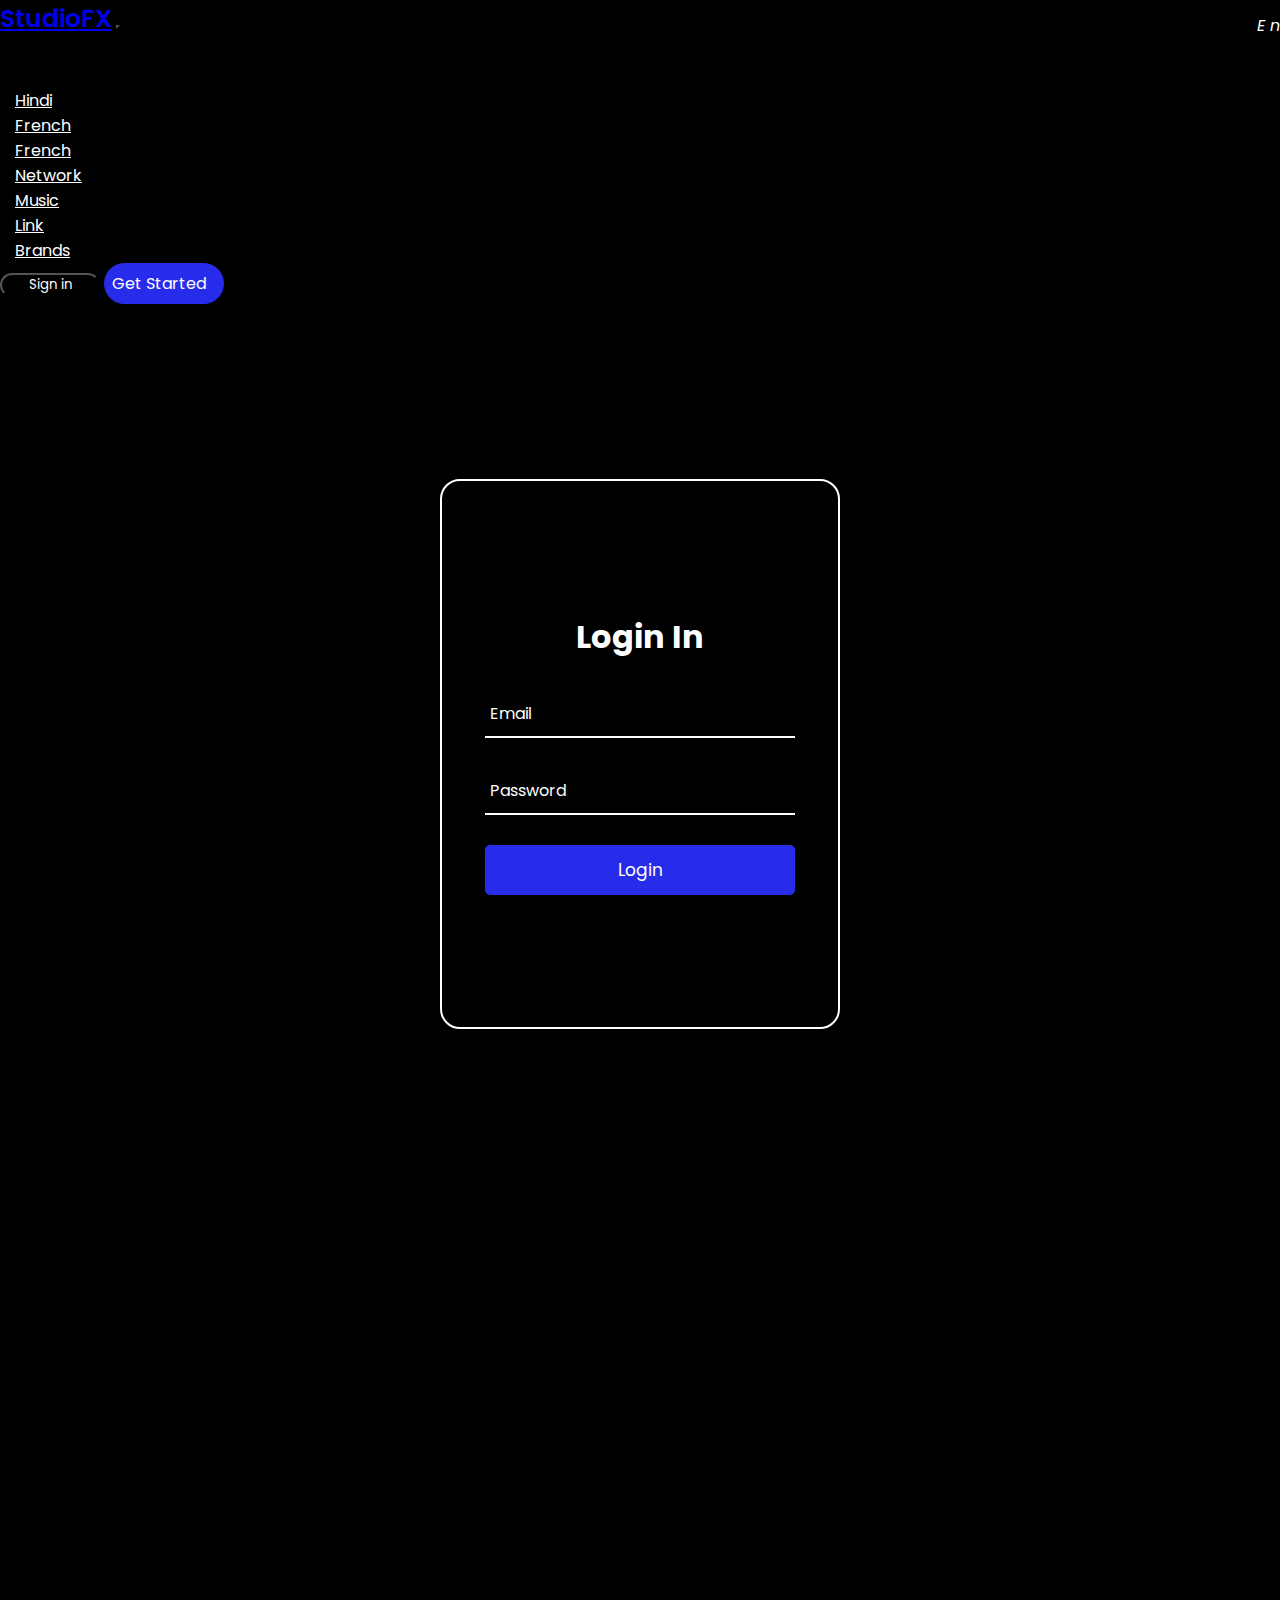
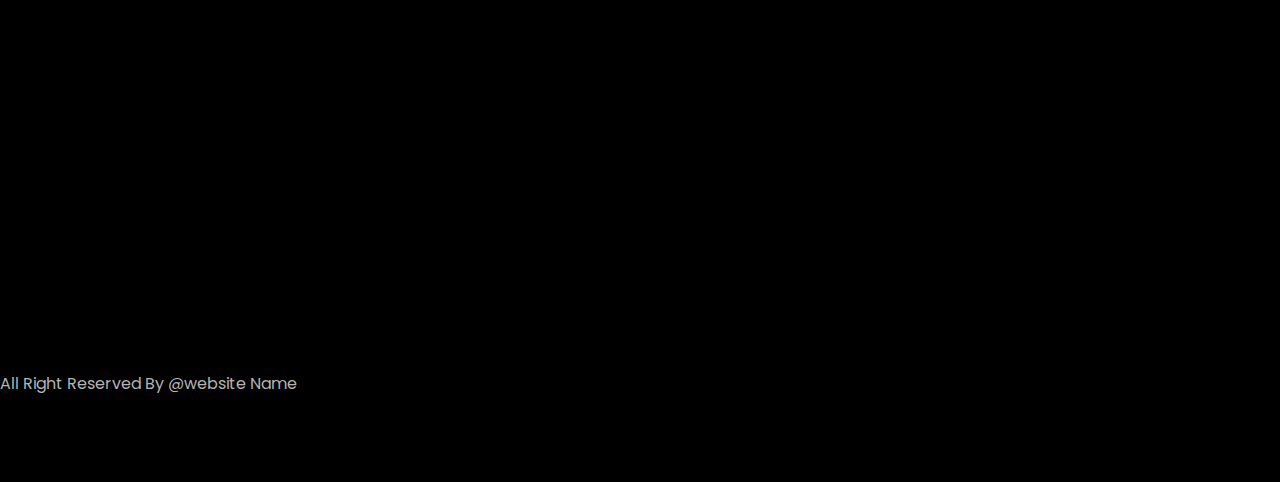
<file: login 2.html>
<!doctype html>
<html lang="en">
  <head>
    <meta charset="utf-8">
    <meta name="viewport" content="width=device-width, initial-scale=1">
    <title>Bootstrap demo</title>
    <!--Bootstrap cdn-->
    <link href="https://cdn.jsdelivr.net/npm/bootstrap@5.3.2/dist/css/bootstrap.min.css" rel="stylesheet" integrity="sha384-T3c6CoIi6uLrA9TneNEoa7RxnatzjcDSCmG1MXxSR1GAsXEV/Dwwykc2MPK8M2HN" crossorigin="anonymous">

    <!--Google font-->
    <link rel="preconnect" href="https://fonts.googleapis.com">
    <link rel="preconnect" href="https://fonts.gstatic.com" crossorigin>
    <link href="https://fonts.googleapis.com/css2?family=Poppins:ital,wght@0,400;0,600;1,800&display=swap" rel="stylesheet">

    <!--Font Awesome-->
    <link rel="stylesheet" href="https://cdnjs.cloudflare.com/ajax/libs/font-awesome/6.2.1/css/all.min.css" integrity="sha512-MV7K8+y+gLIBoVD59lQIYicR65iaqukzvf/nwasF0nqhPay5w/9lJmVM2hMDcnK1OnMGCdVK+iQrJ7lzPJQd1w==" crossorigin="anonymous" referrerpolicy="no-referrer" />
    <!--stylesheet-->
    <link rel="stylesheet" href="style.css">
    <link rel="stylesheet" href="https://unpkg.com/aos@next/dist/aos.css" />
  </head>
  <body>
    <!--navbar-->
    <nav class="navbar navbar-expand-lg navbar-dark fixed-top" id="top-nav">
        <div class="container">
          <a class="navbar-brand" href="#">StudioFX</a>
          <button class="navbar-toggler" type="button" data-bs-toggle="collapse" data-bs-target="#navbarSupportedContent" aria-controls="navbarSupportedContent">
            <span class="navbar-toggler-icon"></span>
            
          </button>
          <div id="navbarSupportedContent" class="lan">
            <ul class="navbar-nav ">
              <li class="nav-item">
            <li class="nav-item dropdown">
                <a class="nav-link dropdown-toggle" href="#" role="button" data-bs-toggle="dropdown" aria-expanded="false">
                    <i class="fa-solid fa-globe ">      E n</i>
                </a>
                <ul class="dropdown-menu">
                  <li><a class="dropdown-item" href="#">Hindi</a></li>
                  <li><a class="dropdown-item" href="#">French</a></li>
                  <li><a class="dropdown-item" href="#">French</a></li>
                 
                </ul>
              </li>
              </li>
              </ul>
              </div>
           
          <div class="collapse navbar-collapse" id="navbarSupportedContent">
            <ul class="navbar-nav mx-auto mb-2 mb-lg-0">
              <li class="nav-item">
                <a class="nav-link" href="index.html">Network</a>
              </li>
              <li class="nav-item">
                <a class="nav-link" href="#">Music</a>
              </li>
              <li class="nav-item">
                <a class="nav-link" href="#">Link</a>
              </li>
              <li class="nav-item">
                <a class="nav-link" href="#">Brands</a>
              </li>
           
            </ul>
            <button class="btn p-2 my-lg-0 my-2">Sign in</button>
            <a class="button text-center" href="#">Get Started</a>
          </div>
        </div>
      </nav>
      <!--navbar end-->
      
<div id="sign-in" data-aos="fade-up">
  <div class="form-box">
    <form action="" name="Formfill" onsubmit="return validation()">
      <h2>Login In</h2>
      <p id="result"></p>
      
      <div class="Input-box">
        <i class="fa-solid fa-envelope"></i>
        <input type="email" name="Email" placeholder="Email">
      </div>
      <div class="Input-box">
        
        <i class="fa-solid fa-lock"></i>
        <input type="password" name="Password" placeholder="Password">
      </div>
      
      <div class="button-1">
        <input type="submit" class="btn-1" onclick="validation()" value="Login">
      </div>
      
    </form>
  </div>
</div>









      


      <!-- footer starts -->
<footer data-aos="fade-up">
    <div class="container">
        <div class="row">
            <div class="col-lg-3 col-sm-6">
                <div class="single-box">
                    <a class="navbar-brand text-white" href="#">StudioFX</a>
                <p>Lorem ipsum dolor, sit amet consectetur adipisicing elit. Quam repellendus sunt praesentium aspernatur iure molestias.</p>
                
                </div>
            </div>
            <div class="col-lg-3 col-sm-6">
                <div class="single-box">
                    <h2>Hosting</h2>
                <ul>
                    <li><a href="#">Network</a></li>
                    <li><a href="#">Music</a></li>
                    <li><a href="#">Link</a></li>
                    <li><a href="#">Brands</a></li>
                </ul>
                </div>                    
            </div>
            <div class="col-lg-3 col-sm-6">
                <div class="single-box">
                    <h2>Domain</h2>
                <ul>
                    <li><a href="#">Network</a></li>
                    <li><a href="#">Music</a></li>
                    <li><a href="#">Link</a></li>
                    <li><a href="#">Brands</a></li>
                    
                </ul>
                </div>                    
            </div>
            <div class="col-lg-3 col-sm-6">
                <div class="single-box">
                    <h2>Newsletter</h2>
                    <p>Lorem, ipsum dolor sit amet consectetur adipisicing elit. Consequuntur doloremque earum similique fugiat nobis. Facere?</p>
                    
                   
                </div>
            </div>
        </div>
    </div>
</footer>
  <footer class=" p-2 text-center">
      <div class="container">
          <p class="text-white">All Right Reserved By @website Name</p>
      </div>
  </footer>
  <!-- footer ends -->

  <script src="https://unpkg.com/aos@next/dist/aos.js"></script>
<script src="script.js"></script>

    <script src="https://cdn.jsdelivr.net/npm/bootstrap@5.3.2/dist/js/bootstrap.bundle.min.js" integrity="sha384-C6RzsynM9kWDrMNeT87bh95OGNyZPhcTNXj1NW7RuBCsyN/o0jlpcV8Qyq46cDfL" crossorigin="anonymous"></script>
  </body>
</html>
</file>
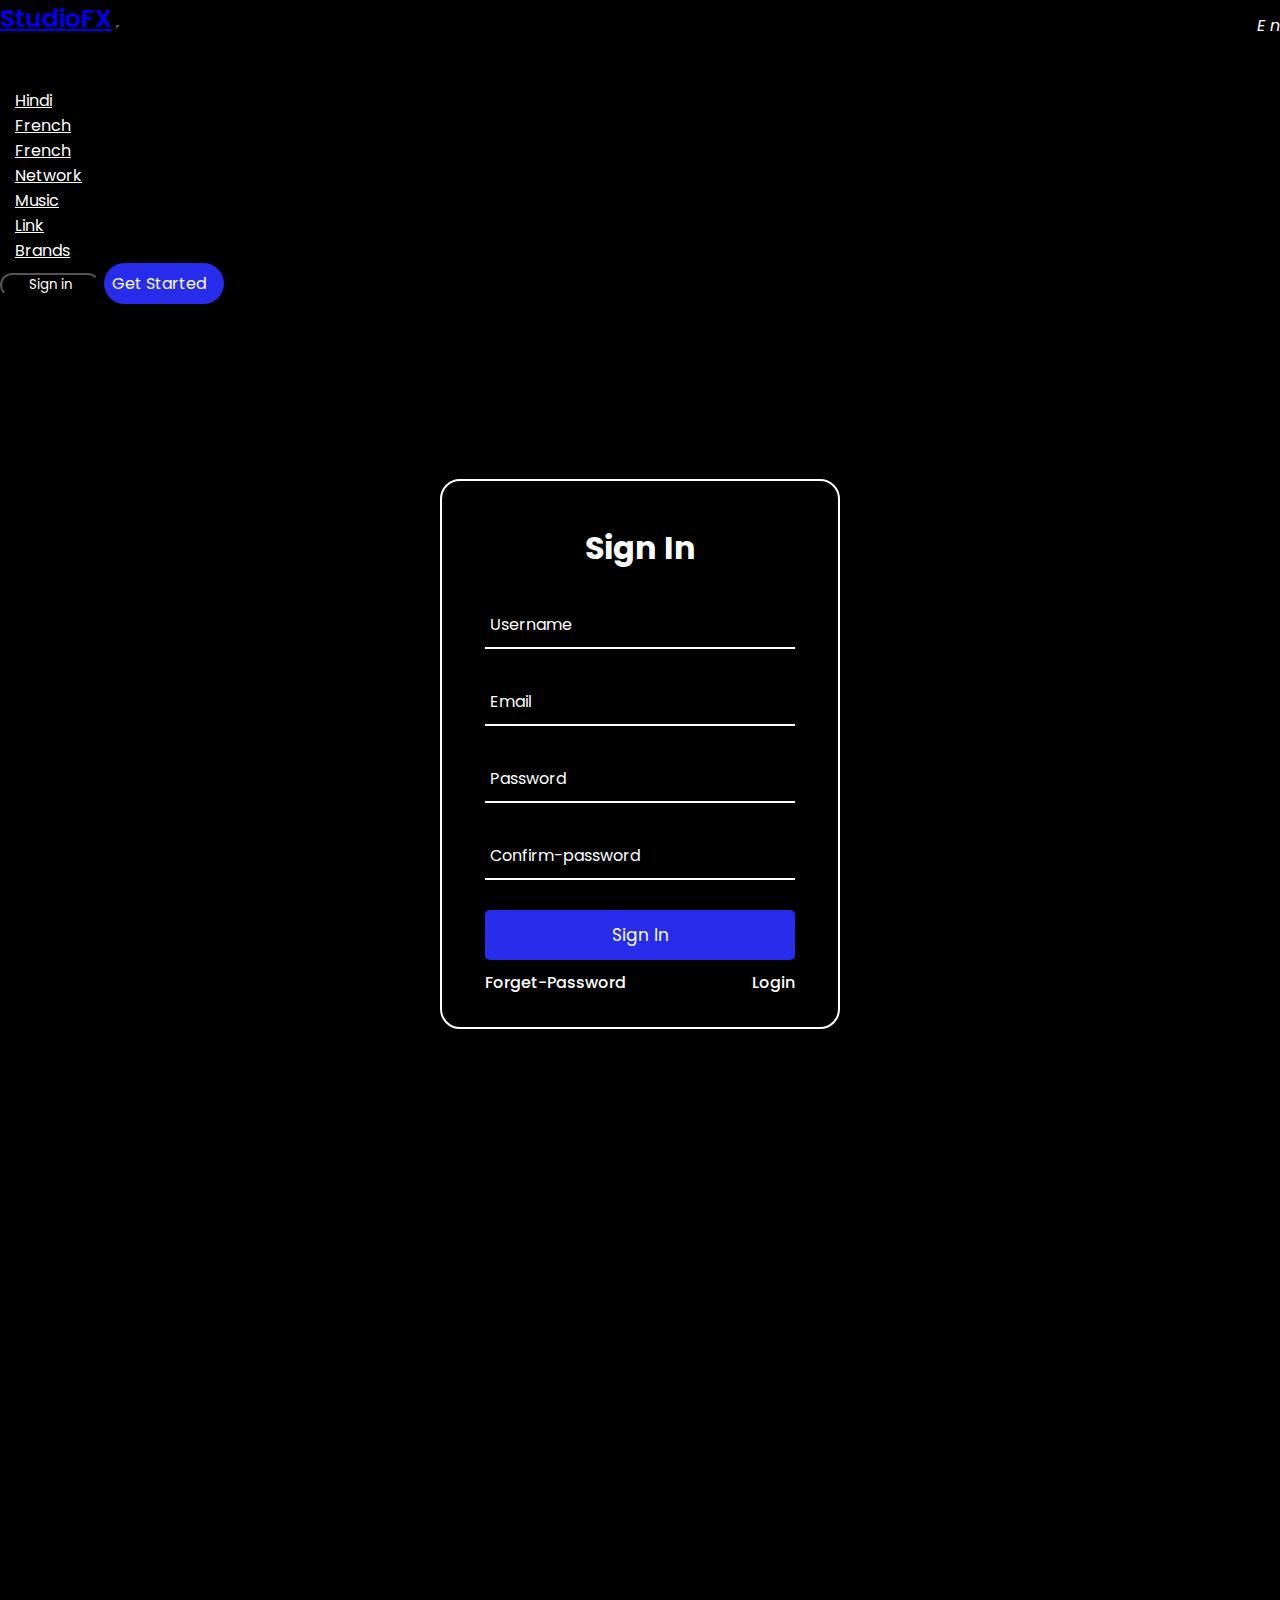
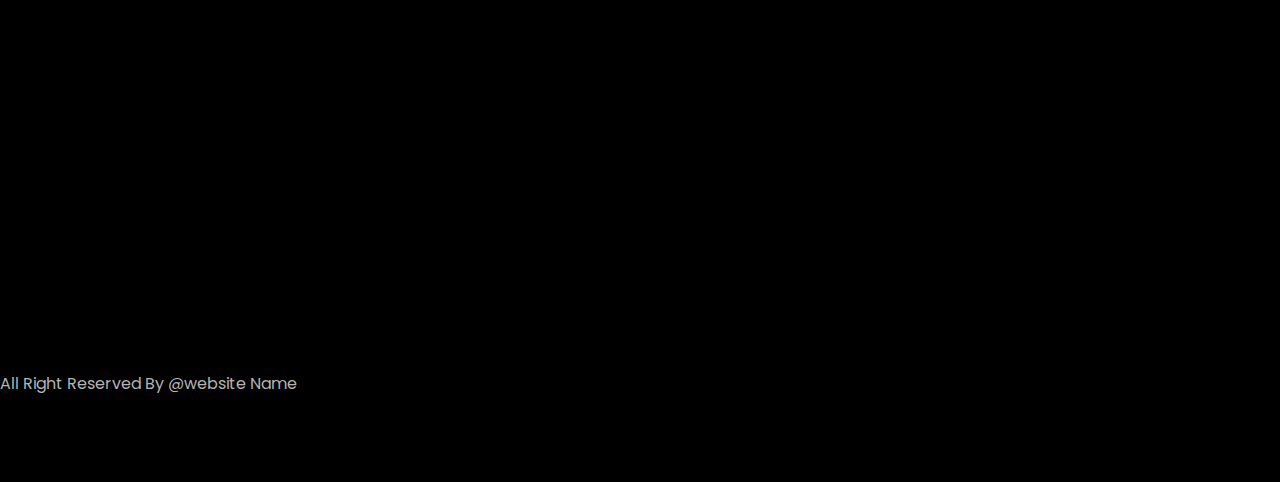
<file: login.html>
<!doctype html>
<html lang="en">
  <head>
    <meta charset="utf-8">
    <meta name="viewport" content="width=device-width, initial-scale=1">
    <title>Bootstrap demo</title>
    <!--Bootstrap cdn-->
    <link href="https://cdn.jsdelivr.net/npm/bootstrap@5.3.2/dist/css/bootstrap.min.css" rel="stylesheet" integrity="sha384-T3c6CoIi6uLrA9TneNEoa7RxnatzjcDSCmG1MXxSR1GAsXEV/Dwwykc2MPK8M2HN" crossorigin="anonymous">

    <!--Google font-->
    <link rel="preconnect" href="https://fonts.googleapis.com">
    <link rel="preconnect" href="https://fonts.gstatic.com" crossorigin>
    <link href="https://fonts.googleapis.com/css2?family=Poppins:ital,wght@0,400;0,600;1,800&display=swap" rel="stylesheet">

    <!--Font Awesome-->
   
    <link rel="stylesheet" href="https://cdnjs.cloudflare.com/ajax/libs/font-awesome/6.2.1/css/all.min.css" integrity="sha512-MV7K8+y+gLIBoVD59lQIYicR65iaqukzvf/nwasF0nqhPay5w/9lJmVM2hMDcnK1OnMGCdVK+iQrJ7lzPJQd1w==" crossorigin="anonymous" referrerpolicy="no-referrer" />
    <!--stylesheet-->
    <link rel="stylesheet" href="style.css">
    <link rel="stylesheet" href="https://unpkg.com/aos@next/dist/aos.css" />
  </head>
  <body>
    <!--navbar-->
    <nav class="navbar navbar-expand-lg navbar-dark fixed-top" id="top-nav">
        <div class="container">
          <a class="navbar-brand" href="index.html">StudioFX</a>
          <button class="navbar-toggler" type="button" data-bs-toggle="collapse" data-bs-target="#navbarSupportedContent" aria-controls="navbarSupportedContent">
            <span class="navbar-toggler-icon"></span>
            
          </button>
          <div id="navbarSupportedContent" class="lan">
            <ul class="navbar-nav ">
              <li class="nav-item">
            <li class="nav-item dropdown">
                <a class="nav-link dropdown-toggle" href="#" role="button" data-bs-toggle="dropdown" aria-expanded="false">
                    <i class="fa-solid fa-globe ">      E n</i>
                </a>
                <ul class="dropdown-menu">
                  <li><a class="dropdown-item" href="#">Hindi</a></li>
                  <li><a class="dropdown-item" href="#">French</a></li>
                  <li><a class="dropdown-item" href="#">French</a></li>
                 
                </ul>
              </li>
              </li>
              </ul>
              </div>
           
          <div class="collapse navbar-collapse" id="navbarSupportedContent">
            <ul class="navbar-nav mx-auto mb-2 mb-lg-0">
              <li class="nav-item">
                <a class="nav-link" href="index.html">Network</a>
              </li>
              <li class="nav-item">
                <a class="nav-link" href="#">Music</a>
              </li>
              <li class="nav-item">
                <a class="nav-link" href="#">Link</a>
              </li>
              <li class="nav-item">
                <a class="nav-link" href="#">Brands</a>
              </li>
           
            </ul>
            <button class="btn p-2 my-lg-0 my-2">Sign in</button>
            <a class="button text-center" href="#">Get Started</a>
          </div>
        </div>
      </nav>
      <!--navbar end-->
     <!--sign in start--> 
<div id="sign-in" data-aos="fade-up">
  <div class="form-box">
    <form action="" name="Formfill" onsubmit="return validation()">
      <h2>Sign In</h2>
      <p id="result"></p>
      <div class="Input-box">
        <i class="fa-solid fa-user"></i>
        <input type="text" name="Username" placeholder="Username">
      </div>
      <div class="Input-box">
        <i class="fa-solid fa-envelope"></i>
        <input type="email" name="Email" placeholder="Email">
      </div>
      <div class="Input-box">
        <i class="fa-solid fa-lock"></i>
        <input type="password" name="Password" placeholder="Password">
      </div>
      <div class="Input-box">
        <i class="fa-solid fa-lock"></i>
        <input type="password" name="CPassword" placeholder="Confirm-password">
      </div>
      <div class="button-1">
        <input type="submit" class="btn-1" onclick="validation()" value="Sign In">
      </div>
      <div class="group">
        <span><a href="#">Forget-Password</a></span>
        <span><a href="login 2.html">Login</a></span>
      </div>
    </form>
  </div>
</div>
<!-- footer starts -->
<footer data-aos="fade-up">
    <div class="container">
        <div class="row">
            <div class="col-lg-3 col-sm-6">
                <div class="single-box">
                    <a class="navbar-brand text-white" href="#">StudioFX</a>
                <p>Lorem ipsum dolor, sit amet consectetur adipisicing elit. Quam repellendus sunt praesentium aspernatur iure molestias.</p>
                
                </div>
            </div>
            <div class="col-lg-3 col-sm-6">
                <div class="single-box">
                    <h2>Hosting</h2>
                <ul>
                    <li><a href="#">Network</a></li>
                    <li><a href="#">Music</a></li>
                    <li><a href="#">Link</a></li>
                    <li><a href="#">Brands</a></li>
                </ul>
                </div>                    
            </div>
            <div class="col-lg-3 col-sm-6">
                <div class="single-box">
                    <h2>Domain</h2>
                <ul>
                    <li><a href="#">Network</a></li>
                    <li><a href="#">Music</a></li>
                    <li><a href="#">Link</a></li>
                    <li><a href="#">Brands</a></li>
                    
                </ul>
                </div>                    
            </div>
            <div class="col-lg-3 col-sm-6">
                <div class="single-box">
                    <h2>Newsletter</h2>
                    <p>Lorem, ipsum dolor sit amet consectetur adipisicing elit. Consequuntur doloremque earum similique fugiat nobis. Facere?</p>
                    
                    
                </div>
            </div>
        </div>
    </div>
</footer>
  <footer class=" p-2 text-center">
      <div class="container">
          <p class="text-white">All Right Reserved By @website Name</p>
      </div>
  </footer>
  <!-- footer ends -->

  <script src="https://unpkg.com/aos@next/dist/aos.js"></script>
<script src="script.js"></script>

    <script src="https://cdn.jsdelivr.net/npm/bootstrap@5.3.2/dist/js/bootstrap.bundle.min.js" integrity="sha384-C6RzsynM9kWDrMNeT87bh95OGNyZPhcTNXj1NW7RuBCsyN/o0jlpcV8Qyq46cDfL" crossorigin="anonymous"></script>
  </body>
</html>
</file>
<file: style.css>
/*nav*/


*{
    margin: 0;
    padding: 0;
    box-sizing: border-box;
    font-family: 'Poppins', sans-serif;
    background-color: black;
   
}
body{
    background-color: black;
}
.navbar-brand{
    font-weight: 600;
    font-size: 25px;
    
}
#top-nav{
    background: black !important;
    position: sticky;
    
}
.nav-item a{
    margin-right: 15px;
    margin-left: 15px;
    font-size: 16px;
}
#navbarSupportedContent a{
    color: white;
}
#navbarSupportedContent button{
    width: 100px;
    color: white;
    border-radius: 15px;
}
.button{
    padding: 8px ;
    display: inline-block;
    background: #272cea;
    width: 120px;
    text-decoration: none;
    border-radius: 5rem;
}
/*nav end*/

/*home*/
#button {
    background: #272cea ;
    color: white;
}
.container h1{
    font-weight: 600;
    
}
.container p{
    color: rgb(180, 180, 180);
}

/*home end*/


/*about*/
.section-padding {
	padding: 100px 0;
}

#About h1{
    color: white;
    font-weight: 500;
    font-size: 50px;
    }
#About{
    padding: 10%;
}
    #text p{
        color: rgb(229, 229, 229);
    }
/*about end*/

    #contact h2{
        color: white;
        font-weight: 500;
        font-size: 50px;
    }

    #btn-con{
        background: #272cea;
        color: white;
    }
/*footer start*/
    footer {
       
        padding: 86px 0;
    }
    .single-box a{
        color: #fff;
    }
    .single-box p {
        color: #fff;
        line-height: 1.9;
    }
    .single-box h3 {
        font-size: 16px;
        font-weight: 700;
        color: #fff;
    }
    .single-box .card-area i {
        color: #ffffff;
        font-size: 20px;
        margin-right: 10px;
    }
    .single-box ul {
        list-style: none;
        padding: 0;
    }
    .single-box ul li a {
        text-decoration: none;
        color: #fff;
        line-height: 2.5;
        font-weight: 100;
    }
    .single-box h2 {
        color: #fff;
        font-size: 20px;
        font-weight: 700;
    }
  
    .socials i {
        font-size: 18px;
        margin-right: 15px;
    }
    @media (max-width: 767px) {
        .single-box {
            margin-bottom: 50px;
        }
    }
    @media (min-width: 768px) and (max-width: 991px) {
        .single-box {
            margin-bottom: 50px;
        }
    }

    /*Sign in*/
 
#sign-in{
    display: flex;
    justify-content: center;
    align-items: center;
    min-height: 100vh;
}
.form-box{
    position: relative;
    width: 400px;
    height: 550px;
    border: 2px solid rgba(255,255,2550.5);
    border-radius: 20px;
    display: flex;
    justify-content: center;
    align-items: center;
}
.form-box h2{
    color: white;
    text-align: center;
    font-size: 32px;
}

.form-box .Input-box{
    position: relative;
    margin: 30px 0;
    width: 310px;
    border-bottom: 2px solid #fff;
}
.form-box .Input-box input{
    width: 100%;
    height: 45px;
    background: transparent;
    border: none;
    outline: none;
    padding: 0 20px 0 5px;
    color: #fff;
    font-size: 16px;
}
i{
    position: absolute;
    color: #fff;
    top: 13px;
    right: 0;
}
input::placeholder{
    color: #fff;
}
.btn-1{
    color: #fff;
    background: #272cea;
    width: 100%;
    height: 50px;
    border-radius: 5px;
    outline: none;
    border: none;
    font-size: 17px;
    cursor: pointer;
    box-shadow: 3px 0 10px rgba(0,0,0,.5);

}
.group{
    display: flex;
    justify-content: space-between;
}
.group span a{
    color: #fff;
    position: relative;
    top: 10px;
    text-decoration: none;
    font-weight: 500;
}
.group a:focus{
    text-decoration: underline;
}

#result{
    color: red;
    font-weight: 600;
    position: relative;
    top: 25px;
}

/*Sign end*/

/*Gellery start*/

.box{
    position: relative;
    width: 400px;
    height: 400px;
    background: rgba(255, 255, 255, 0.5);
    border-radius: 50%;
    overflow: hidden;
}
.box::before{
    content: '';
    position: absolute;
    inset: -10px 140px;
    background: linear-gradient(315deg,#00ccff,#d400d4);
    transition: 0.5s;
    animation: animate 4s linear infinite;
}
.box:hover::before{
    inset: -20px 0px;
}

@keyframes animate{
    0%{
        transform: rotate(0deg);
    }
    0%{
        transform: rotate(360deg);
    }
}

.box::after{
content: '';
position: absolute;
inset: 6px;
background: black;
border-radius: 50%;
z-index: 1;
}

.content{
    position: absolute;
    inset: 30px;
    border: 6px solid #e2e2e2;
    z-index: 3;
    border-radius: 50%;
    overflow: hidden;
    display: flex;
    justify-content: center;
    align-items: center;
    flex-direction: column;
}
.content img{
    position: absolute;
    top: 0;
    left: 0;
    width: 100%;
    height: 100%;
    object-fit: cover;
    transition: 0.5s;
    pointer-events: none;
    border-radius: 50%;
    z-index: 3;
    filter: grayscale(100%);
    
}
.box:hover .content img{
    opacity: 20% ;
    filter: grayscale(0%);
}
.content h2{
    position: relative;
    font-size: 1.5rem;
    text-align: center;
    color: white;
    letter-spacing: 600;
    text-transform: uppercase;
}
.content h2 span{
    font-weight: 300;
    font-size: 0.75rem;
}
.content a{
    position: relative;
    margin-top: 10px;
    padding: 10px 20px;
    background: white ;
    color: black;
    border-radius: 25px;
    font-weight: 500;
    font-size: 1.25em;
    text-transform: uppercase;
    letter-spacing: 0.05em;
    text-decoration: none;
    transition: 0.5s;

}
.content a:hover{
    letter-spacing: 0.2em;
}
/*Gellery end*/
/*about start*/


#abouts{
    position: relative;
    width: 600px;
    height: 600px;
    border: 2px solid #ffffff;
    border-radius: 50%;
    
}
#abouts .icon{
    position: relative;
    left: -50%;
    width: 100%;
    height: 100%;
    /*border-radius: 50%;*/
    display: flex;
    justify-content: center;
    align-items: center;
    cursor: pointer;
}
#abouts .icon .imgBx{
    position: absolute;
    width: 80px;
    height: 80px;
    border-radius: 50%;
    transition: 0.5s;
    border: 1px solid #fff;
    box-shadow: 0 0 0 4px #222,0 0 0 6px #fff;
    transform: rotate(calc(360deg/8 * var(--i)));
    transform-origin: 200px;
    transform-origin: 340px;
    z-index: 100;
    overflow: hidden;
}
#abouts .icon .imgBx.active{
    box-shadow: 0 0 0 6px #222,0 0 0 12px #272cea;
}
#abouts .icon .imgBx img{
    position: absolute;
    top: 0;
    left: 0;
    width: 100%;
    height: 100%;
    border-radius: 50%;
    object-fit: cover;
    transform: rotate(calc(-360deg/8 * var(--i)));
    transform: 0.5s;
    filter: grayscale(1);
}
#abouts .icon .imgBx.active img{
    filter: grayscale(0);
}
.gcontent{
    position: absolute;
    inset: 0;
    overflow: hidden;
    display: flex;
    justify-content: center;
    align-items: center;
}
.gcontent::before{
    content: '';
    position: absolute;
    inset: 60px;
    border: 4px solid transparent;
    border-left: 4px solid #272cea;
    border-right: 4px solid #ffffff;
    border-radius: 50%;
    animation: animte_01 5s linear infinite;
    z-index: 1;
    pointer-events: none;
}

@keyframes animte_01{
    0%{
        rotate: 0deg;
    }
    100%{
        rotate: 360deg;
    }
}


.gcontent::after{
    content: '';
    position: absolute;
    inset: 130px;
    border: 4px solid transparent;
    border-left: 4px solid #272cea;
    border-right: 4px solid #ffffff;
    border-radius: 50%;
    animation: animte_02 5s linear infinite;
    z-index: 1;
    pointer-events: none;
}
@keyframes animte_02{
    0%{
        rotate: 360deg;
    }
    100%{
        rotate: 0deg;
    }
}

.gcontentBx{
    position: absolute;
    transform: scale(0);
    transition: 0.5s;
    opacity: 0;
    display: flex;
    justify-content: center;
    align-items: center;
}
.gcontentBx.active{
    transform: scale(1);
    opacity: 1;
    transition-delay: 0.5s;
}
.gcontentBx .card{
    position: relative;
    display: flex;
    align-items: center;
    flex-direction: column;
    justify-content: center;
    gap: 15px;
    background: black;
}
.gcontentBx .card .imgBx{
    position: relative;
    width: 150px;
    height: 150px;
    background: black;
    border-radius: 10px;
    overflow: hidden;
}
.gcontentBx .card .imgBx img{
    position: absolute;
    top: 0;
    left: 0;
    width: 100%;
    height: 100%;
    object-fit: cover;
}
.gcontentBx .card .textBx{
    display: flex;
    align-items: center;
    
    justify-content: center;

}
.gcontentBx .card .textBx h2{
    position: relative;
    font-size: 1.25em;
    font-weight: 600;
    color: #fff;
    line-height: 1em;
    text-transform: uppercase;
    text-align: center;
}
.gcontentBx .card .textBx h2 span{
    font-size: 0.65em;
    color: #fff;
    font-weight: 500;
    letter-spacing: 0.1em;
}

/*about end*/
</file>
